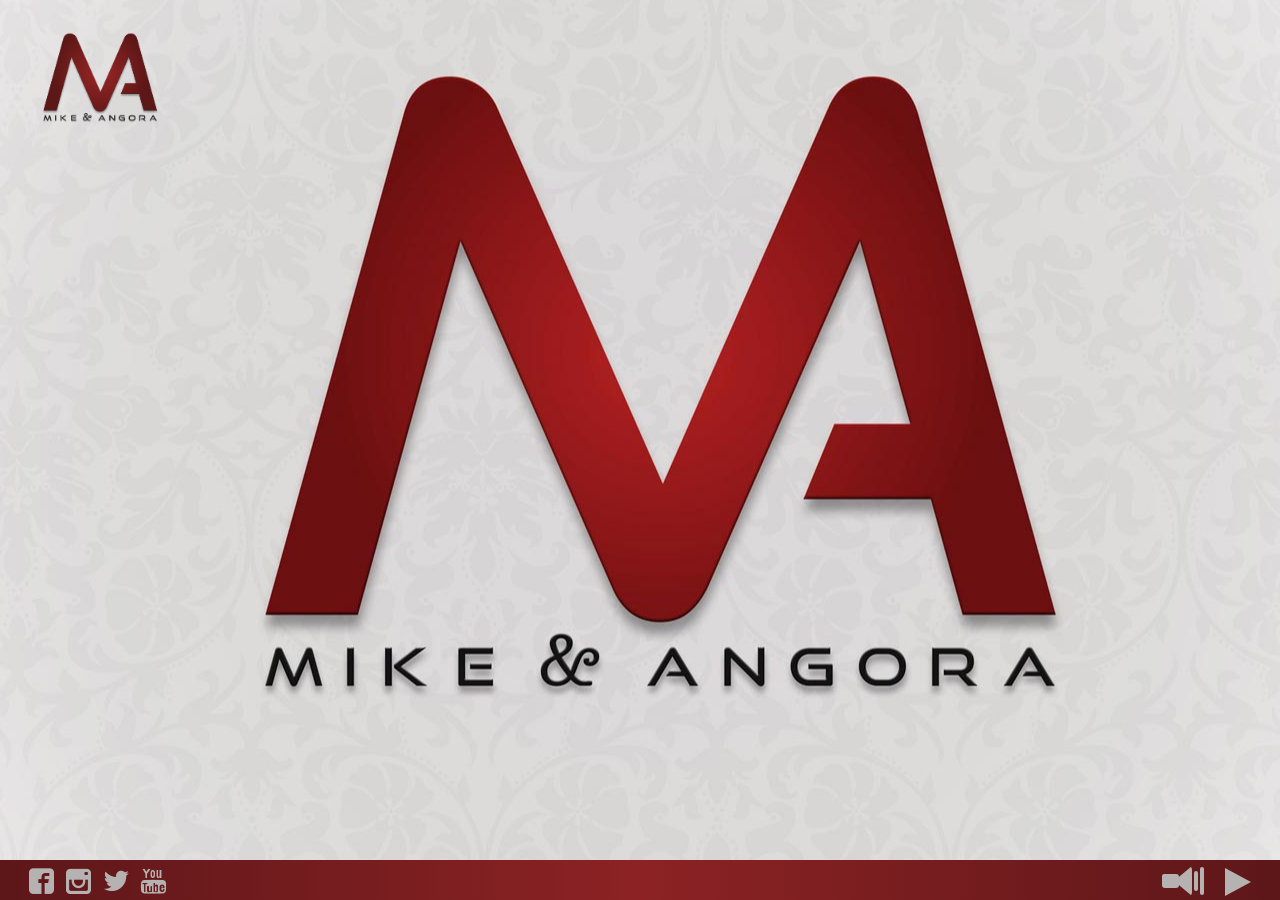
<file: index.html>
<!DOCTYPE html>
<head>
    <meta charset="utf-8">
    <title>MYA</title>
    <meta name="author" content="simonssein">
    <meta name="viewport" content="width=device-width, initial-scale=1, minimum-scale=1, maximum-scale=1">

 
    <link rel="stylesheet" href="css/normalize.css" media="all">
    <link rel="stylesheet" href="css/style.css" media="all">
    <link href='http://fonts.googleapis.com/css?family=Lato:300,400,700,900,300italic,400italic,700italic,900italic|Raleway:400,200,300,500,700,600,800,900' rel='stylesheet' type='text/css'>

    <script src="js/jquery-1.11.1.min.js"></script>
     <script src="js/device.min.js"></script> 
    <script src="js/jquery.mb.YTPlayer.js"></script>
    <script src="js/custom.js"></script>

    <meta property="og:title" content="Mike & Angora, el dúo revelación de la música urbana en Colombia. Componen y producen la mayoría de sus éxitos, siendo un fenómeno musical en la población juvenil. Síguelos en Twitter @mikeyangora." />
    <meta property="og:type" content="website" />
<meta property="og:url" content="http://mikeyangoramusic.com/" />
<meta property="og:image" content="http://mikeyangoramusic.com/images/background.jpg" />
    
</head>

<body>  
<header>
    <figure class="logo">
        <img src="images/logo.png">
    </figure>
</header>
    <section class="big-background">
        <a id="bgndVideo" class="player" data-property="{videoURL:'https://www.youtube.com/watch?v=zlfesKyRDxo',containment:'body',autoPlay:true, mute:false, startAt:0, opacity:1}"></a>                                               
    </section>
    <section class="footer">
        <nav>
            <ul>
                <li><a href="https://www.facebook.com/mikeyangoraoficial" target="_blank" class="icon-facebook2"></a></li>
                <li><a href="https://instagram.com/mikeyangora" class="icon-instagram" target="_blank"></a></li>
                <li><a href="https://twitter.com/mikeyangora" class="icon-twitter" target="_blank"></a></li>
                <li><a href="https://www.youtube.com/user/mikeyangora" class="icon-youtube3" target="_blank"></a></li>
            </ul>
        </nav>
        <div class="controls">
            <ul>
                <li><a href="" class="play-toogle"></a></li>
                <li>
                    <div class="wrap">
  <input type="checkbox" id="mute">
  <span class="first"></span>
  <span class="second"></span>
</div>
                </li>
            </ul>
        </div>
    </section>
</body>
</html>
</file>
<file: css/style.css>
/* GENERAL STYLES
================================================== */
html {
    height:100%
}

body {
    background: url("../images/background.jpg") center;
    color: rgb(182, 178, 178);
}
ul,li{
    margin: 0;
    padding: 0;
    list-style: none;
    display: inline-block;

    vertical-align: middle;
}
img{
      border: 0;
  width: 100%;
}
*,
*:before,
*:after {
  
  box-sizing: border-box;
  
}
.buttonBar{
    display: none
}
@font-face {
    font-family: 'icomoon';
    src:url('fonts/icomoon.eot?-5jnyia');
    src:url('fonts/icomoon.eot?#iefix-5jnyia') format('embedded-opentype'),
        url('fonts/icomoon.ttf?-5jnyia') format('truetype'),
        url('fonts/icomoon.woff?-5jnyia') format('woff'),
        url('fonts/icomoon.svg?-5jnyia#icomoon') format('svg');
    font-weight: normal;
    font-style: normal;
}

[class^="icon-"], [class*=" icon-"] {
    font-family: 'icomoon';
    speak: none;
    font-style: normal;
    font-weight: normal;
    font-variant: normal;
    text-transform: none;
    line-height: 1;

    /* Better Font Rendering =========== */
    -webkit-font-smoothing: antialiased;
    -moz-osx-font-smoothing: grayscale;
}

.icon-facebook2:before {
    content: "\ea8d";
}
.icon-instagram:before {
    content: "\ea90";
}
.icon-twitter:before {
    content: "\ea91";
}
.icon-youtube3:before {
    content: "\ea99";
}

.footer{
    background: rgba(93,23,25,1);
    background: -moz-linear-gradient(left, rgba(93,23,25,1) 0%, rgba(140,34,36,1) 50%, rgba(93,23,25,1) 100%);
    background: -webkit-gradient(left top, right top, color-stop(0%, rgba(93,23,25,1)), color-stop(50%, rgba(140,34,36,1)), color-stop(100%, rgba(93,23,25,1)));
    background: -webkit-linear-gradient(left, rgba(93,23,25,1) 0%, rgba(140,34,36,1) 50%, rgba(93,23,25,1) 100%);
    background: -o-linear-gradient(left, rgba(93,23,25,1) 0%, rgba(140,34,36,1) 50%, rgba(93,23,25,1) 100%);
    background: -ms-linear-gradient(left, rgba(93,23,25,1) 0%, rgba(140,34,36,1) 50%, rgba(93,23,25,1) 100%);
    background: linear-gradient(to right, rgba(93,23,25,1) 0%, rgba(140,34,36,1) 50%, rgba(93,23,25,1) 100%);
    filter: progid:DXImageTransform.Microsoft.gradient( startColorstr='#5d1719', endColorstr='#5d1719', GradientType=1 );   
    bottom: 0;
    left: 0;
    position: fixed;
    width: 100%;
    height: 40px;
    padding: 5px
}
.footer nav a{
    font-size: 25px;
  color: rgb(182, 178, 178);
  text-decoration: none;

}

.footer a:hover{
    color: #fff;

}
nav li{
    padding: 4px;
    vertical-align: middle;
}
nav{
      margin-left: 20px;
}
.play-toogle{
    display: block;
margin-top: 3px;
  width: 26px;
  height: 26px;
  border-style: solid;
  border-color: transparent rgb(182, 178, 178) transparent rgb(182, 178, 178);
  border-width: 14px 0 14px 26px;
  -webkit-transition: -webkit-transform 300ms cubic-bezier(0, 0, 0.2, 1), border-top-width 300ms cubic-bezier(0, 0, 0.2, 1), border-bottom-width 300ms cubic-bezier(0, 0, 0.2, 1);
          transition: transform 300ms cubic-bezier(0, 0, 0.2, 1), border-top-width 300ms cubic-bezier(0, 0, 0.2, 1), border-bottom-width 300ms cubic-bezier(0, 0, 0.2, 1);
}
.play-toogle.paused {
  /** Morph to a stop button */
  -webkit-transform: rotate(90deg);
      -ms-transform: rotate(90deg);
          transform: rotate(90deg);
  border-width: 0 0 0 26px;
}
.controls,nav
{
    display: inline-block;

}
.controls{
      position: absolute;
  right: 25px;
}
.wrap {
    width: 28px;
  position: absolute;
  right: 65px;
  top: 8px;
}

input:before, input:after {
  content: '';
  position: absolute;
  cursor: pointer;
}

input:before {
    height: 0;
  width: 0;
  border-right: solid 18px rgb(182, 178, 178);
  border-top: solid 15px transparent;
  border-bottom: solid 15px transparent;
  border-left: solid 20px transparent;
  border-radius: 4px;
  left: -8px;
  top: -7px;
}

input:after {
    width: 17px;
  height: 14px;
  border-radius: 3px;
  background: rgb(182, 178, 178);
}

input[type="checkbox"]:checked ~ span {
  -webkit-transform: rotate(-45deg) translateY(4px);
      -ms-transform: rotate(-45deg) translateY(4px);
          transform: rotate(-45deg) translateY(4px);
  left: 38px;
  height: 26px;
  background: #e74c3c;
}
input[type="checkbox"]:checked ~ span.second {
  top: -8px;
}
input[type="checkbox"]:checked + span {
  -webkit-transform: rotate(45deg) translateY(-4px);
      -ms-transform: rotate(45deg) translateY(-4px);
          transform: rotate(45deg) translateY(-4px);
}

span {
    width: 4px;
  background: rgb(182, 178, 178);
  position: absolute;
  -webkit-transition: all 0.3s ease-in-out;
  transition: all 0.3s ease-in-out;
  border-radius: 5px;
  top: -2px;
}
span.first {
    height: 20px;
  left: 32px;
}
span.second {
    height: 28px;
  left: 38px;
  top: -6px
}
.logo{
      position: fixed;
  top: 15px;
  width: 120px;
  left: 0px;
}
/* MEDIA QUERIES
================================================== */

@media screen and (max-width: 768px) {
    .about-section-title {
        line-height:1
    }
}
</file>
